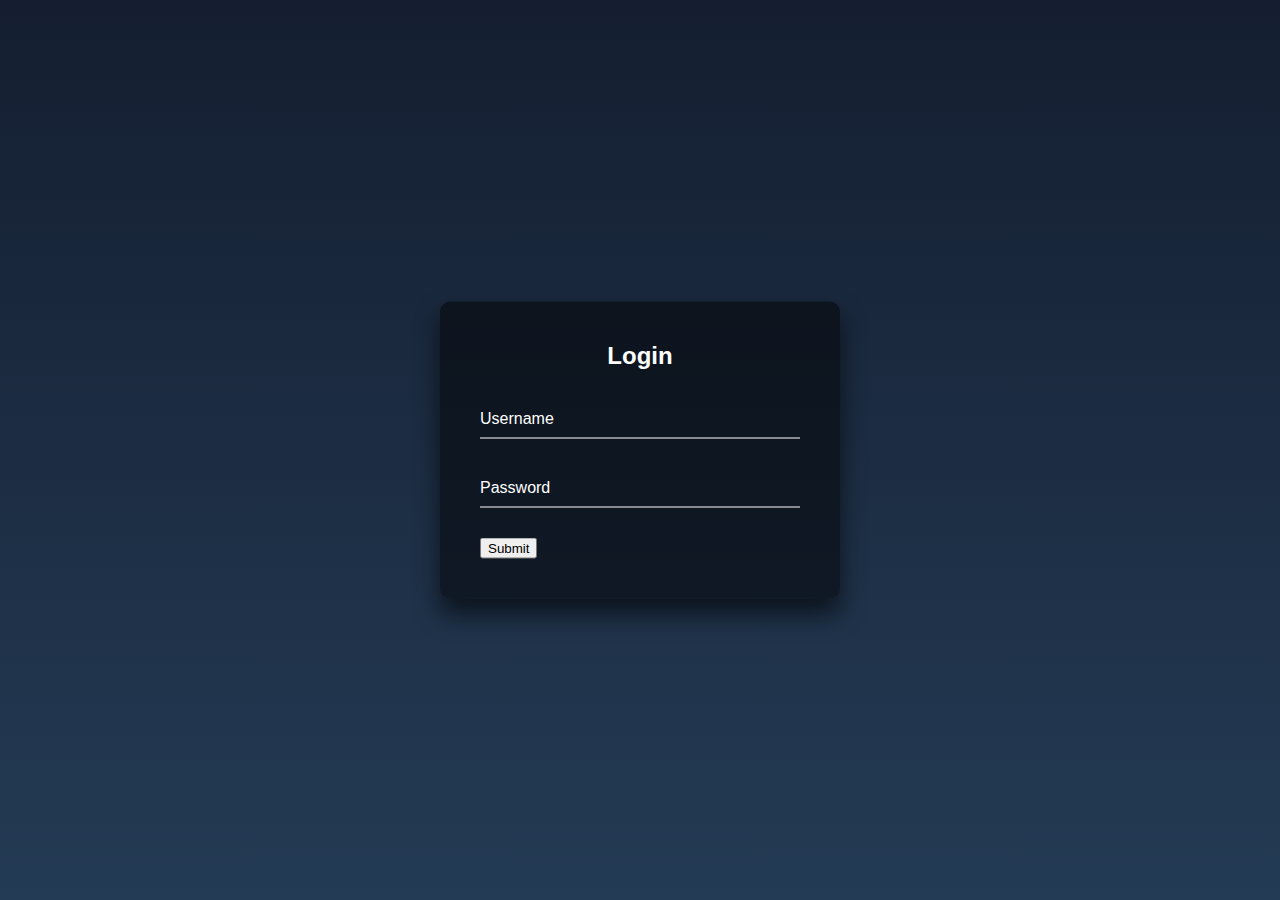
<file: login.html>
<!DOCTYPE html>
<html lang="en">
<head>
    <meta charset="UTF-8">
    <meta name="viewport" content="width=device-width, initial-scale=1.0">
    <title>Job Application Portal</title>
    <link rel="stylesheet" href="login.css">
    <script>
        function validateForm() {
            var username = document.forms["loginForm"]["username"].value;
            var password = document.forms["loginForm"]["password"].value;
            if (username == "" || password == "") {
                alert("Both username and password must be filled out");
                return false;
            }
        }
    </script>
</head>
<body>
    <div class="login-box">
        <h2>Login</h2>
        <form name="loginForm" onsubmit="return validateForm()">
            <div class="user-box">
                <input type="text" name="username" required>
                <label>Username</label>
            </div>
            <div class="user-box">
                <input type="password" name="password" required>
                <label>Password</label>
            </div>
            <button type="submit">Submit</button>
        </form>
    </div>
</body>
</html>
</file>
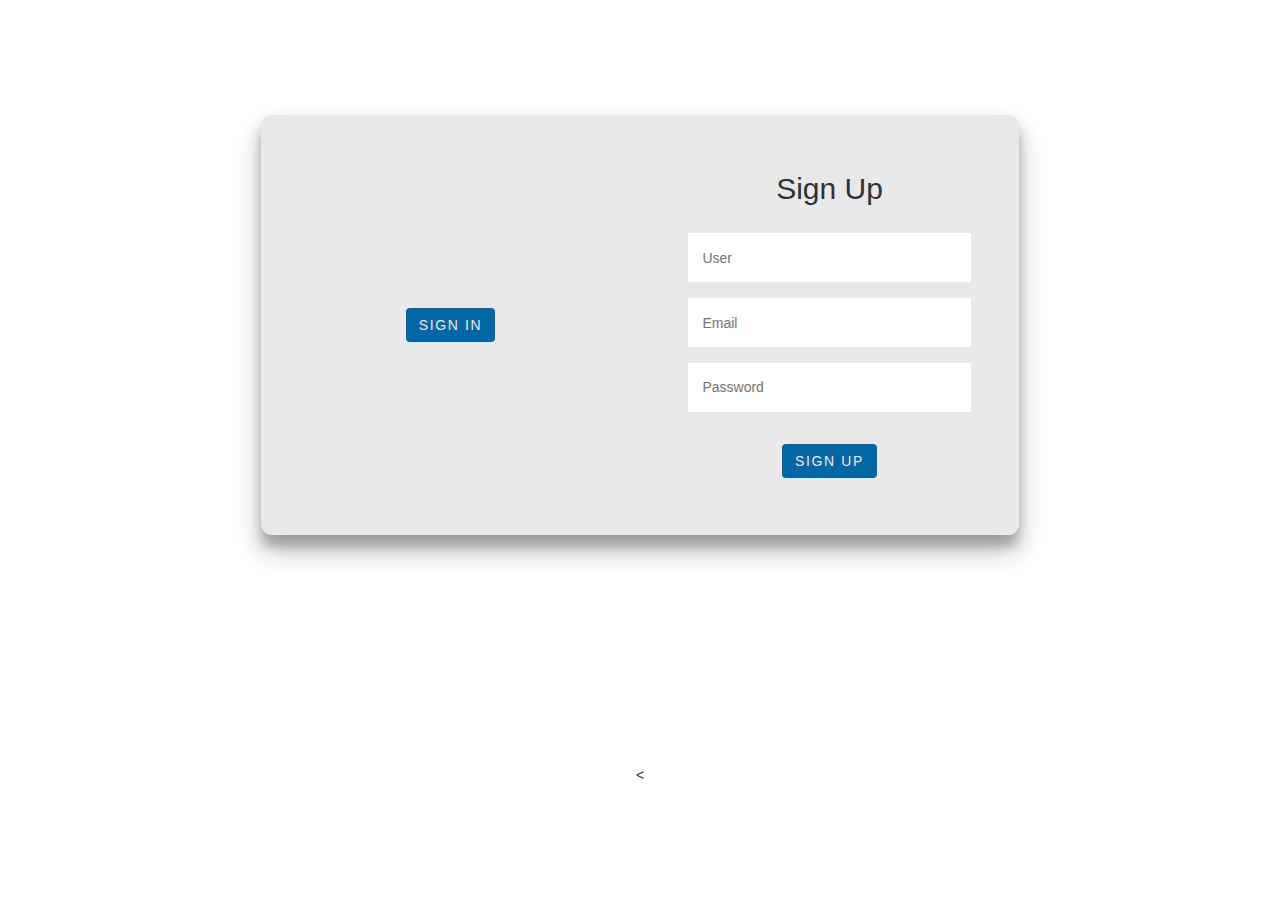
<file: register.html>
<!DOCTYPE html>
<html lang="en">
<head>
    <meta charset="UTF-8">
    <meta name="viewport" content="width=device-width, initial-scale=1.0">
    <title>Job Application Portal</title>
    <link rel="stylesheet" href="register.css">
    <!-- Bootstrap CSS -->
    <link href="https://maxcdn.bootstrapcdn.com/bootstrap/3.3.7/css/bootstrap.min.css" rel="stylesheet">

    <!-- Font Awesome -->
    <link href="https://maxcdn.bootstrapcdn.com/font-awesome/4.7.0/css/font-awesome.min.css" rel="stylesheet">

    <!-- Custom CSS -->
    <style>
        /* Add your custom CSS styles here */
    </style>
</head>
<body>
    <div class="container right-panel-active">
	<!-- Sign Up -->
	<div class="container__form container--signup">
		<form action="#" class="form" id="form1">
			<h2 class="form__title">Sign Up</h2>
			<input type="text" placeholder="User" class="input" />
			<input type="email" placeholder="Email" class="input" />
			<input type="password" placeholder="Password" class="input" />
			<button class="btn">Sign Up</button>
		</form>
	</div>

	<!-- Sign In -->
	<div class="container__form container--signin">
		<form action="#" class="form" id="form2">
			<h2 class="form__title">Sign In</h2>
			<input type="email" placeholder="Email" class="input" />
			<input type="password" placeholder="Password" class="input" />
			<a href="#" class="link">Forgot your password?</a>
			<button class="btn">Sign In</button>
		</form>
	</div>

	<!-- Overlay -->
	<div class="container__overlay">
		<div class="overlay">
			<div class="overlay__panel overlay--left">
				<button class="btn" id="signIn">Sign In</button>
			</div>
			<div class="overlay__panel overlay--right">
				<button class="btn" id="signUp">Sign Up</button>
			</div>
		</div>
	</div>
</div>
</body><
</file>
<file: login.css>
html {
    height: 100%;
  }
  body {
    margin:0;
    padding:0;
    font-family: sans-serif;
    background: linear-gradient(#141e30, #243b55);
  }
  
  .login-box {
    position: absolute;
    top: 50%;
    left: 50%;
    width: 400px;
    padding: 40px;
    transform: translate(-50%, -50%);
    background: rgba(0,0,0,.5);
    box-sizing: border-box;
    box-shadow: 0 15px 25px rgba(0,0,0,.6);
    border-radius: 10px;
  }
  
  .login-box h2 {
    margin: 0 0 30px;
    padding: 0;
    color: #fff;
    text-align: center;
  }
  
  .login-box .user-box {
    position: relative;
  }
  
  .login-box .user-box input {
    width: 100%;
    padding: 10px 0;
    font-size: 16px;
    color: #fff;
    margin-bottom: 30px;
    border: none;
    border-bottom: 1px solid #fff;
    outline: none;
    background: transparent;
  }
  .login-box .user-box label {
    position: absolute;
    top:0;
    left: 0;
    padding: 10px 0;
    font-size: 16px;
    color: #fff;
    pointer-events: none;
    transition: .5s;
  }
  
  .login-box .user-box input:focus ~ label,
  .login-box .user-box input:valid ~ label {
    top: -20px;
    left: 0;
    color: #03e9f4;
    font-size: 12px;
  }
  
  .login-box form a {
    position: relative;
    display: inline-block;
    padding: 10px 20px;
    color: #03e9f4;
    font-size: 16px;
    text-decoration: none;
    text-transform: uppercase;
    overflow: hidden;
    transition: .5s;
    margin-top: 40px;
    letter-spacing: 4px
  }
  
  .login-box a:hover {
    background: #03e9f4;
    color: #fff;
    border-radius: 5px;
    box-shadow: 0 0 5px #03e9f4,
                0 0 25px #03e9f4,
                0 0 50px #03e9f4,
                0 0 100px #03e9f4;
  }
  
  .login-box a span {
    position: absolute;
    display: block;
  }
  
  .login-box a span:nth-child(1) {
    top: 0;
    left: -100%;
    width: 100%;
    height: 2px;
    background: linear-gradient(90deg, transparent, #03e9f4);
    animation: btn-anim1 1s linear infinite;
  }
  
  @keyframes btn-anim1 {
    0% {
      left: -100%;
    }
    50%,100% {
      left: 100%;
    }
  }
  
  .login-box a span:nth-child(2) {
    top: -100%;
    right: 0;
    width: 2px;
    height: 100%;
    background: linear-gradient(180deg, transparent, #03e9f4);
    animation: btn-anim2 1s linear infinite;
    animation-delay: .25s
  }
  
  @keyframes btn-anim2 {
    0% {
      top: -100%;
    }
    50%,100% {
      top: 100%;
    }
  }
  
  .login-box a span:nth-child(3) {
    bottom: 0;
    right: -100%;
    width: 100%;
    height: 2px;
    background: linear-gradient(270deg, transparent, #03e9f4);
    animation: btn-anim3 1s linear infinite;
    animation-delay: .5s
  }
  
  @keyframes btn-anim3 {
    0% {
      right: -100%;
    }
    50%,100% {
      right: 100%;
    }
  }
  
  .login-box a span:nth-child(4) {
    bottom: -100%;
    left: 0;
    width: 2px;
    height: 100%;
    background: linear-gradient(360deg, transparent, #03e9f4);
    animation: btn-anim4 1s linear infinite;
    animation-delay: .75s
  }
  
  @keyframes btn-anim4 {
    0% {
      bottom: -100%;
    }
    50%,100% {
      bottom: 100%;
    }
  }
</file>
<file: register.css>
:root {
	/* COLORS */
	--white: #e9e9e9;
	--gray: #333;
	--blue: #0367a6;
	--lightblue: #008997;

	/* RADII */
	--button-radius: 0.7rem;

	/* SIZES */
	--max-width: 758px;
	--max-height: 420px;

	font-size: 16px;
	font-family: -apple-system, BlinkMacSystemFont, "Segoe UI", Roboto, Oxygen,
		Ubuntu, Cantarell, "Open Sans", "Helvetica Neue", sans-serif;
}

body {
	align-items: center;
	background-color: var(--white);
	background: url("https://res.cloudinary.com/dci1eujqw/image/upload/v1616769558/Codepen/waldemar-brandt-aThdSdgx0YM-unsplash_cnq4sb.jpg");
	background-attachment: fixed;
	background-position: center;
	background-repeat: no-repeat;
	background-size: cover;
	display: grid;
	height: 100vh;
	place-items: center;
}

.form__title {
	font-weight: 300;
	margin: 0;
	margin-bottom: 1.25rem;
}

.link {
	color: var(--gray);
	font-size: 0.9rem;
	margin: 1.5rem 0;
	text-decoration: none;
}

.container {
	background-color: var(--white);
	border-radius: var(--button-radius);
	box-shadow: 0 0.9rem 1.7rem rgba(0, 0, 0, 0.25),
		0 0.7rem 0.7rem rgba(0, 0, 0, 0.22);
	height: var(--max-height);
	max-width: var(--max-width);
	overflow: hidden;
	position: relative;
	width: 100%;
}

.container__form {
	height: 100%;
	position: absolute;
	top: 0;
	transition: all 0.6s ease-in-out;
}

.container--signin {
	left: 0;
	width: 50%;
	z-index: 2;
}

.container.right-panel-active .container--signin {
	transform: translateX(100%);
}

.container--signup {
	left: 0;
	opacity: 0;
	width: 50%;
	z-index: 1;
}

.container.right-panel-active .container--signup {
	animation: show 0.6s;
	opacity: 1;
	transform: translateX(100%);
	z-index: 5;
}

.container__overlay {
	height: 100%;
	left: 50%;
	overflow: hidden;
	position: absolute;
	top: 0;
	transition: transform 0.6s ease-in-out;
	width: 50%;
	z-index: 100;
}

.container.right-panel-active .container__overlay {
	transform: translateX(-100%);
}

.overlay {
	background-color: var(--lightblue);
	background: url("https://res.cloudinary.com/dci1eujqw/image/upload/v1616769558/Codepen/waldemar-brandt-aThdSdgx0YM-unsplash_cnq4sb.jpg");
	background-attachment: fixed;
	background-position: center;
	background-repeat: no-repeat;
	background-size: cover;
	height: 100%;
	left: -100%;
	position: relative;
	transform: translateX(0);
	transition: transform 0.6s ease-in-out;
	width: 200%;
}

.container.right-panel-active .overlay {
	transform: translateX(50%);
}

.overlay__panel {
	align-items: center;
	display: flex;
	flex-direction: column;
	height: 100%;
	justify-content: center;
	position: absolute;
	text-align: center;
	top: 0;
	transform: translateX(0);
	transition: transform 0.6s ease-in-out;
	width: 50%;
}

.overlay--left {
	transform: translateX(-20%);
}

.container.right-panel-active .overlay--left {
	transform: translateX(0);
}

.overlay--right {
	right: 0;
	transform: translateX(0);
}

.container.right-panel-active .overlay--right {
	transform: translateX(20%);
}

.btn {
	background-color: var(--blue);
	background-image: linear-gradient(90deg, var(--blue) 0%, var(--lightblue) 74%);
	border-radius: 20px;
	border: 1px solid var(--blue);
	color: var(--white);
	cursor: pointer;
	font-size: 0.8rem;
	font-weight: bold;
	letter-spacing: 0.1rem;
	padding: 0.9rem 4rem;
	text-transform: uppercase;
	transition: transform 80ms ease-in;
}

.form > .btn {
	margin-top: 1.5rem;
}

.btn:active {
	transform: scale(0.95);
}

.btn:focus {
	outline: none;
}

.form {
	background-color: var(--white);
	display: flex;
	align-items: center;
	justify-content: center;
	flex-direction: column;
	padding: 0 3rem;
	height: 100%;
	text-align: center;
}

.input {
	background-color: #fff;
	border: none;
	padding: 0.9rem 0.9rem;
	margin: 0.5rem 0;
	width: 100%;
}

@keyframes show {
	0%,
	49.99% {
		opacity: 0;
		z-index: 1;
	}

	50%,
	100% {
		opacity: 1;
		z-index: 5;
	}
}
</file>
